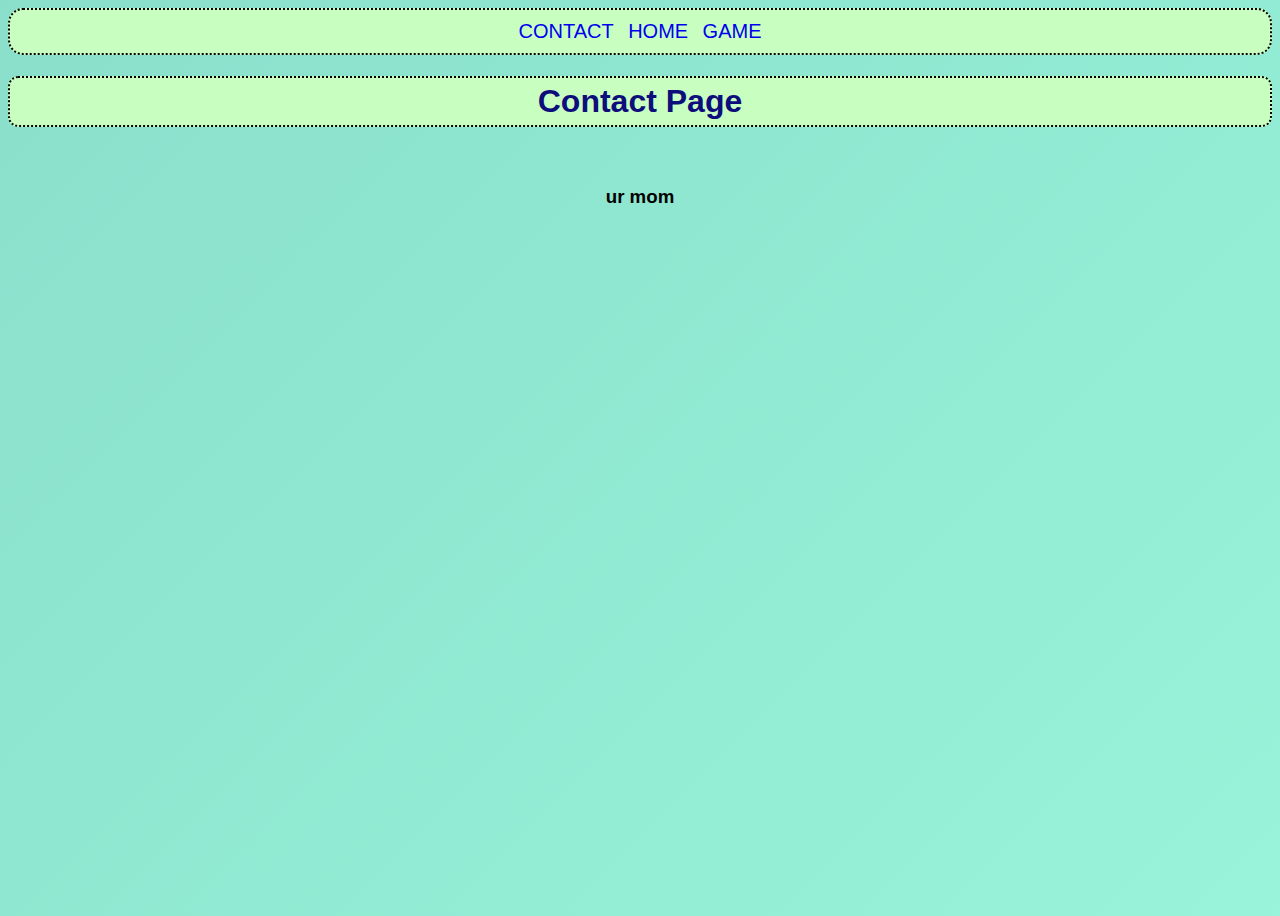
<file: Contact.html>
<!DOCTYPE html>
<html lang="en">

<head>
    <meta charset="UTF-8">
    <meta http-equiv="X-UA-Compatible" content="IE=edge">
    <meta name="viewport" content="width=device-width, initial-scale=1.0">
    <title>Contact Page</title>

    <link rel="stylesheet" href="Style.css">
</head>

<body>



    <nav class="navigation">

        <a href="./Contact.html"><i class="fa fa-solid fa-phone"></i>CONTACT</a>
        <a href="./Index.html"><i class="fa fa-solid fa-house"></i>HOME</a>
        <a href="./game.html"> GAME </a>

    </nav>

    <h1> Contact Page</h1>

    <br>

    <h3>ur mom</h3>



</body>

</html>
</file>
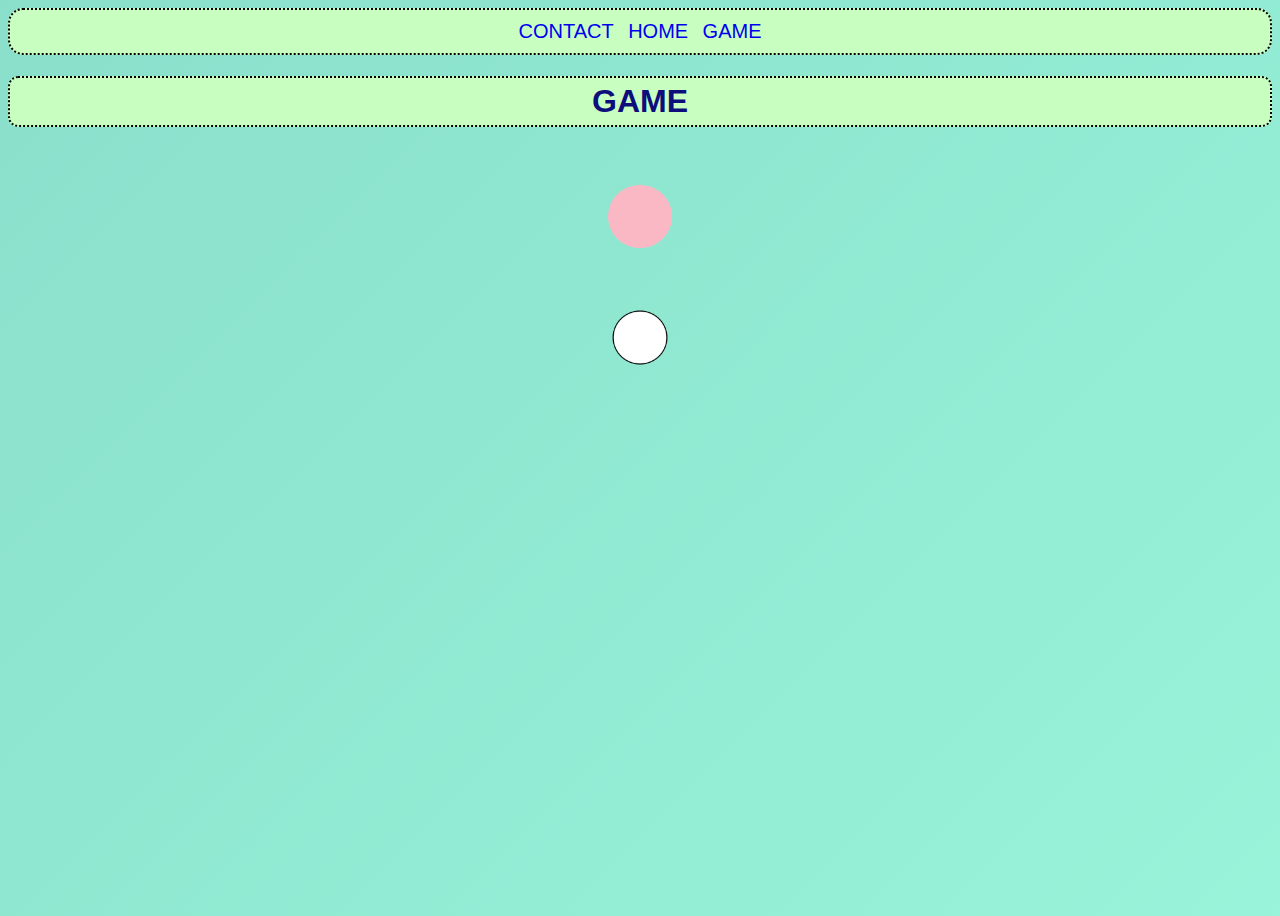
<file: game.html>
<!DOCTYPE html>
<html lang="en">

<head>
    <meta charset="UTF-8">
    <meta http-equiv="X-UA-Compatible" content="IE=edge">
    <meta name="viewport" content="width=device-width, initial-scale=1.0">
    <title>Game</title>

    <link rel="stylesheet" href="Style.css">
</head>

<body>


    <nav class="navigation">

        <a href="./Contact.html"><i class="fa fa-solid fa-phone"></i>CONTACT</a>
        <a href="./Index.html"><i class="fa fa-solid fa-house"></i>HOME</a>
        <a href="./game.html"> GAME </a>

    </nav>

    <h1 class="firstHeader"> GAME </h1>

    <br>
    <br>

    <img class="dropCircle" id="dropCircle" onclick="circleinput()" src="/circle2.png" width="5%">

    <br>
    <br>
    <br>
    <br>

    <img class="circle" onclick="circleinput()" src="/Circle.png" width="5%" id="whiteCircle">


    <script>

        var whiteCirclePosition = document.getElementById("whiteCircle").position()

        console.log(whiteCirclePosition)

        function circleinput() {


        }

    </script>

</body>

</html>
</file>
<file: Style.css>
body {
    background-color: #97ffce;
    text-align: center;
    background: linear-gradient(-45deg, #96eb8a, #85df8c, #9cfade, #8adfcb);
    background-size: 400% 400%;
    animation: gradient 15s ease infinite;
    height: 100vh;
    font-family: 'Franklin Gothic Medium', 'Arial Narrow', Arial, sans-serif;
}


@keyframes gradient {
    0% {
        background-position: 0% 50%;
    }

    50% {
        background-position: 100% 50%;
    }

    100% {
        background-position: 0% 50%;
    }
}

/* Navigation Bar */

.navigation {
    color: black;
    Border: 2px solid black;
    border-style: dotted;
    background-color: #c8ffc1;
    border-radius: 15px;
    padding: 10px;
}

nav a {
    font-size: 20px;
    text-decoration: none;
    border-radius: 10px;
    padding-left: 5px;
    padding-right: 5px;
}

nav a:hover {
    box-shadow: 2px 3px 2px 1px black;
}

/* Hi there I am Macy */

h1 {
    color: rgb(13, 13, 124);
    font-family: verdana 'Times New Roman', Times, serif;
    font-size: 30;
    padding: 5px;
    border: 2px solid rgb(0, 0, 0);
    border-style: dotted;
    border-radius: 10px;
    text-align: center;
    transition: all;
    transition-duration: .5s;
    background-color: #c8ffc1;
    padding-left: 15px;
    padding-right: 15px;
}

h1:hover {
    background-color: #9ee6c4;
    box-shadow: 5px 5px black;
}


/* bio */

p {
    background-color: #c8ffc1;
    border: 2px solid black;
    border-radius: 15px;
    border-style: dotted;
}

/* Intro changer */

.introButton {
    animation-name: bg-color-animation;
    animation-duration: 3s;
    border: 2px solid rgb(0, 0, 0);
    border-radius: 10px;
    border-style: dotted;
    margin-left: 600px;
    margin-right: 600px;
    transition: all;
    transition-duration: .5s;
    padding-top: 10px;
    padding-bottom: 10px;
    padding-left: 15px;
    padding-right: 15px;
    background-color: #c8ffc1;
}

.introButton:hover {
    background-color: #9ee6c4;
    box-shadow: 5px 5px black;
}

/* Colour Animation */

@keyframes bg-color-animation {
    25% {
        background-color: #97ffce;
    }

    75% {
        background-color: rgb(115, 226, 149)
    }

    100% {
        background-color: aquamarine;
    }
}

/* BIO */

/* Bio Header */

.bioHeader {
    border-style: dotted;
    padding: 5px;
    border-radius: 15px;
    border: 2px solid rgb(0, 0, 0);
    border-style: dotted;
    color: black;
    background-color: #c8ffc1;
}

.bio {
    border: 2px solid black;
    background-color: #c8ffc1;
    margin-right: 300px;
    margin-left: 300px;
}

/* Tree */

.tree {
    border: 3px solid black;
    border-style: dotted;
    border-radius: 15px;

}

/* "User Details Form" */

.myForm {
    border: 3px solid black;
    border-radius: 15px;
    border-style: dotted;
    margin-left: 400px;
    margin-right: 400px;
    padding-bottom: 10px;
    padding-top: 10px;
    padding-left: 15px;
    padding-right: 15px;
    transition: all;
    transition-duration: .5s;
    background-color: #c8ffc1;

}

.myForm:hover {
    background-color: #9ee6c4;
    box-shadow: 5px 5px black;
}

/* Inputs for User Details Form */

input {
    border-radius: 15px;
    background-color: #c8ffc1;
}

.submitButton {
    border: 4px;
    background-color: rgb(167, 235, 112);
    border-style: dotted;
    transition: all;
    transition-duration: .5s;
}

.submitButton:hover {
    box-shadow: 5px 5px black;
}

/* Joke Generator */


/* Joke Generator Header */

.jokeTitle {
    color: black;
    border: 2px solid rgb(0, 0, 0);
    border-radius: 15px;
    width: auto;
    border-style: dotted;
    padding: 5px;
    margin-left: 300px;
    margin-right: 300px;
    transition: all;
    transition-duration: .5s;
    font-size: 25px;
    background-color: #c8ffc1;
}

.jokeTitle:hover {
    background-color: #9ee6c4;
    box-shadow: 5px 5px black;

}

/* Joke Box */

.jokeBox {
    font-size: 30px;
    border: 2px solid black;
    border-style: dotted;
    border-radius: 15px;
    background-color: #c8ffc1;
    margin-left: 300px;
    margin-right: 300px;
    padding-top: 15px;
    padding-bottom: 15px;
}


.generateBox {
    padding-left: 20px;
    padding-right: 20px;
    padding-top: 15px;
    padding-bottom: 15px;
}

/* New Joke Button */

.yesButton {
    border-style: dotted;
    padding-left: 5px;
    padding-right: 5px;
    background-color: rgb(255, 255, 255);
    transition: all;
    transition-duration: .3s;
    background-color: #c8ffc1;
}

.yesButton:hover {
    background-color: #26f55a;
    box-shadow: 3px 3px black;
}

/* ___________GAME PAGE____________*/

/* GAME */

/*  White Circle */

/* Drop Circle */
</file>
